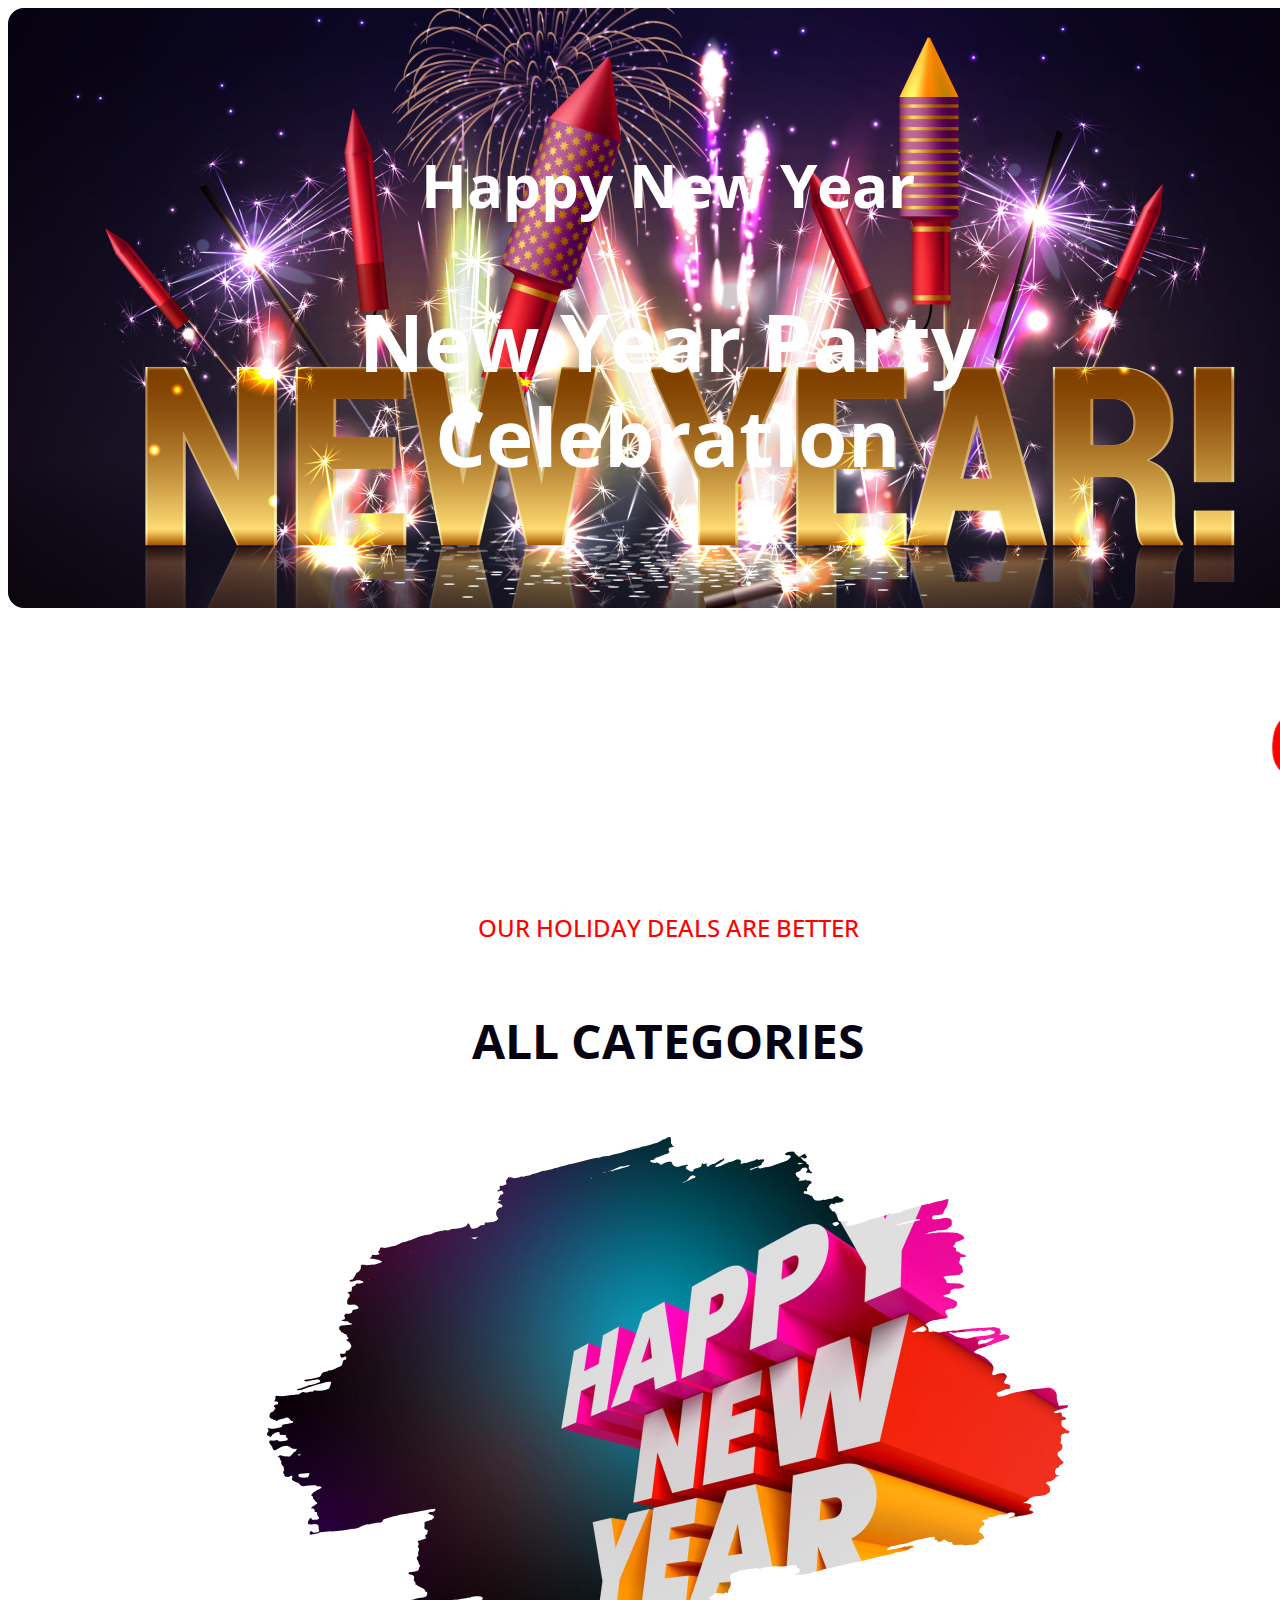
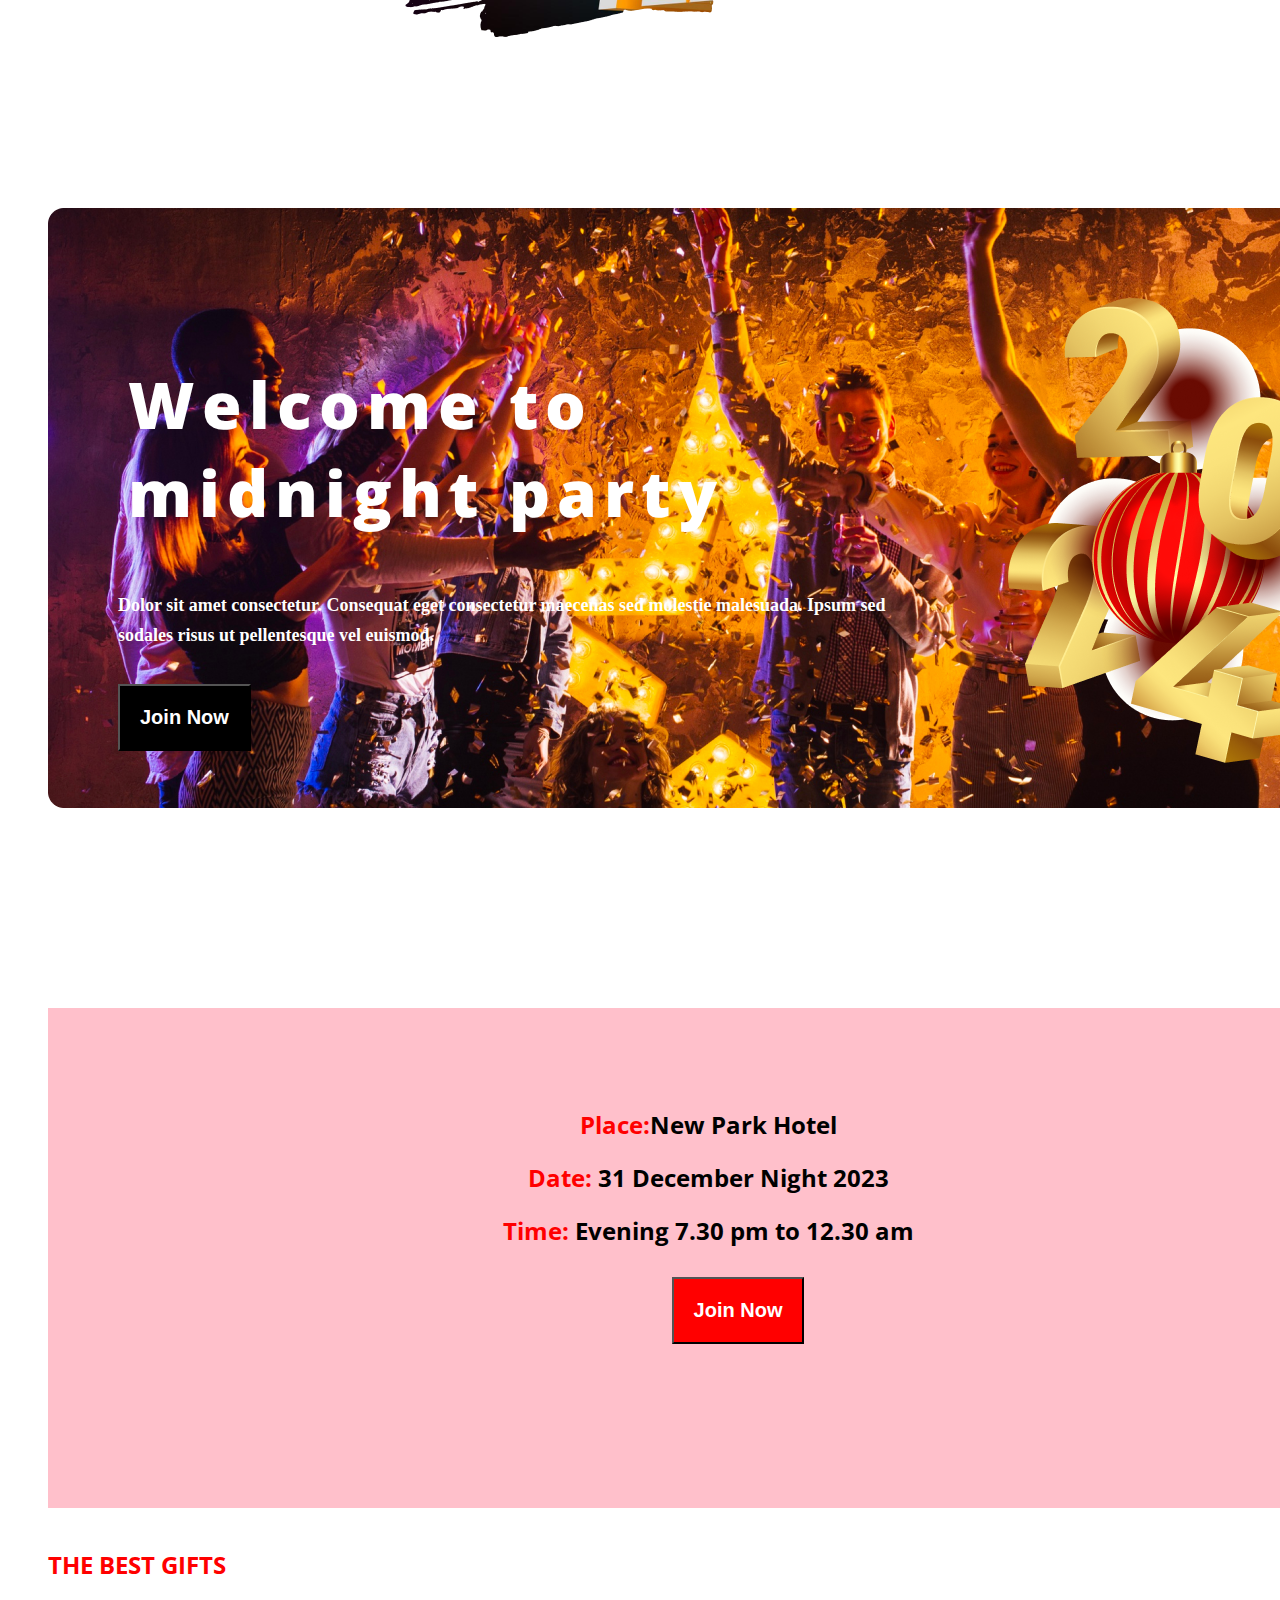
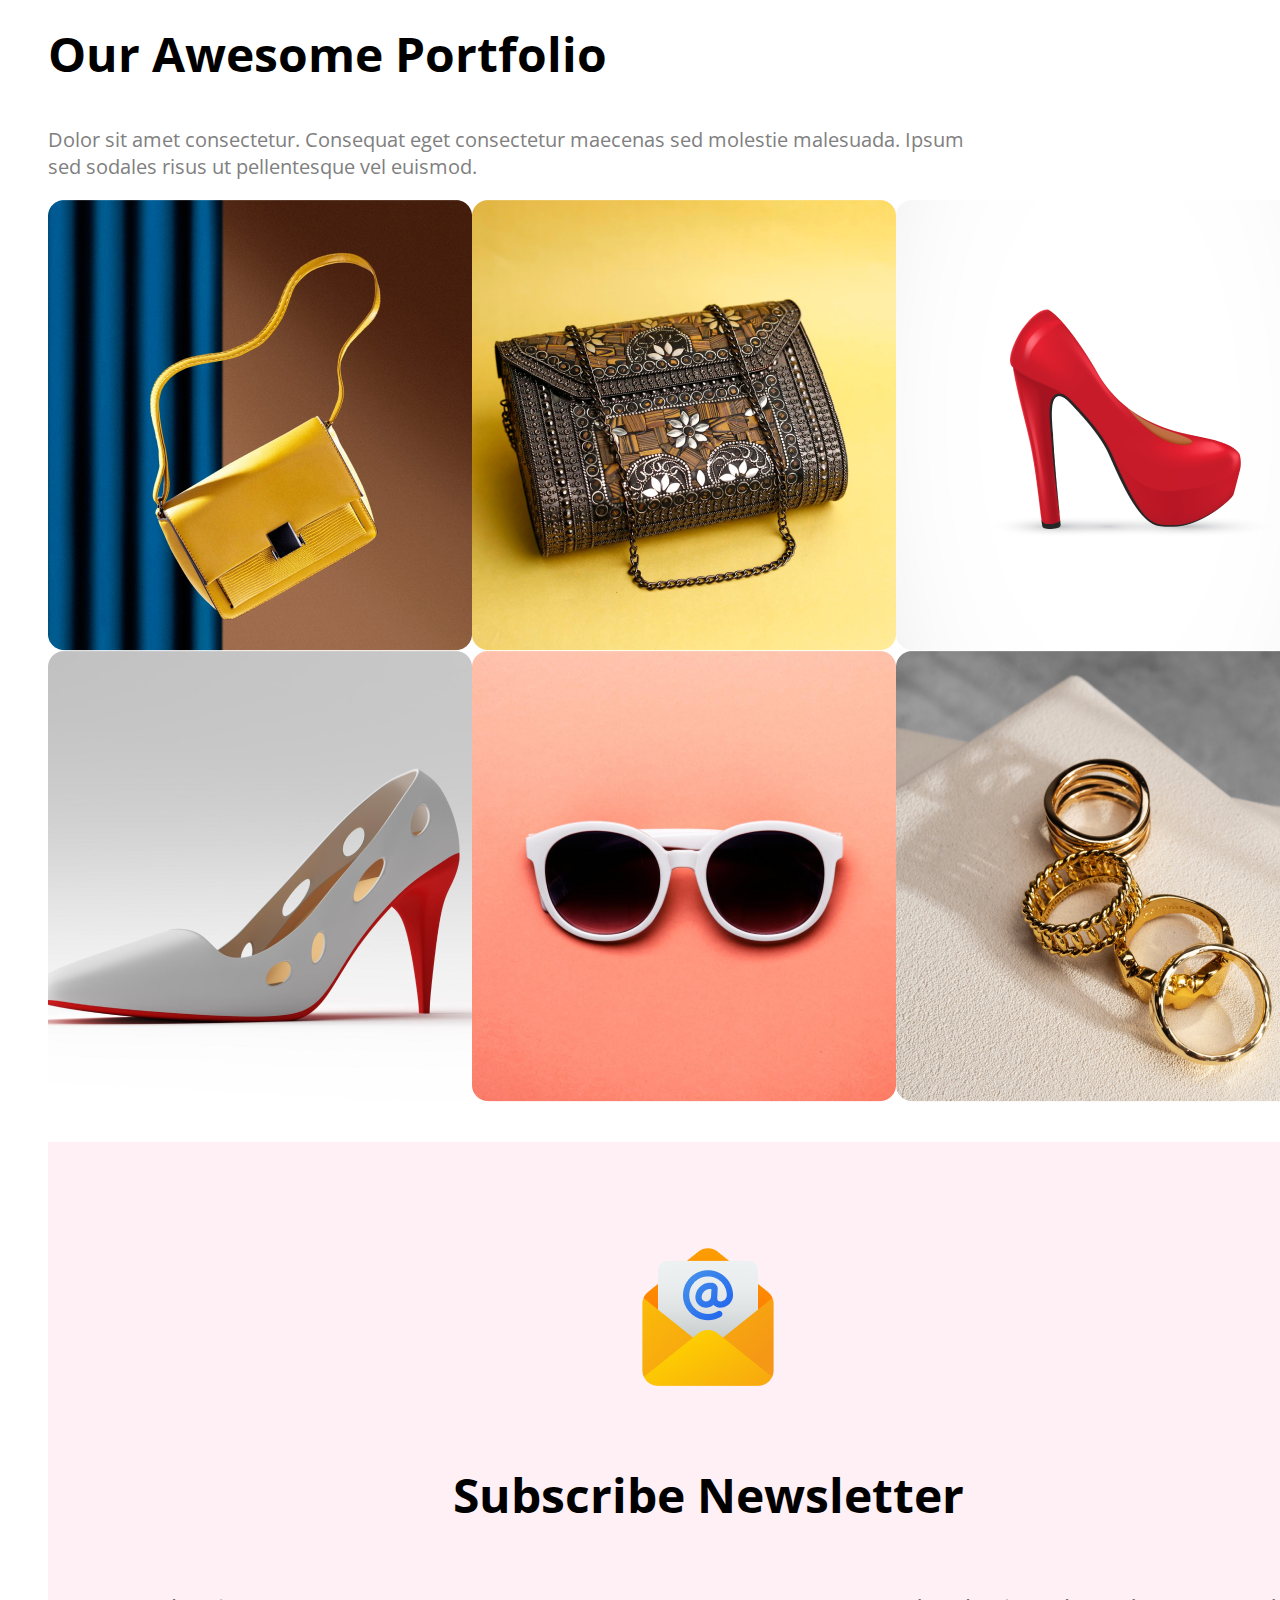
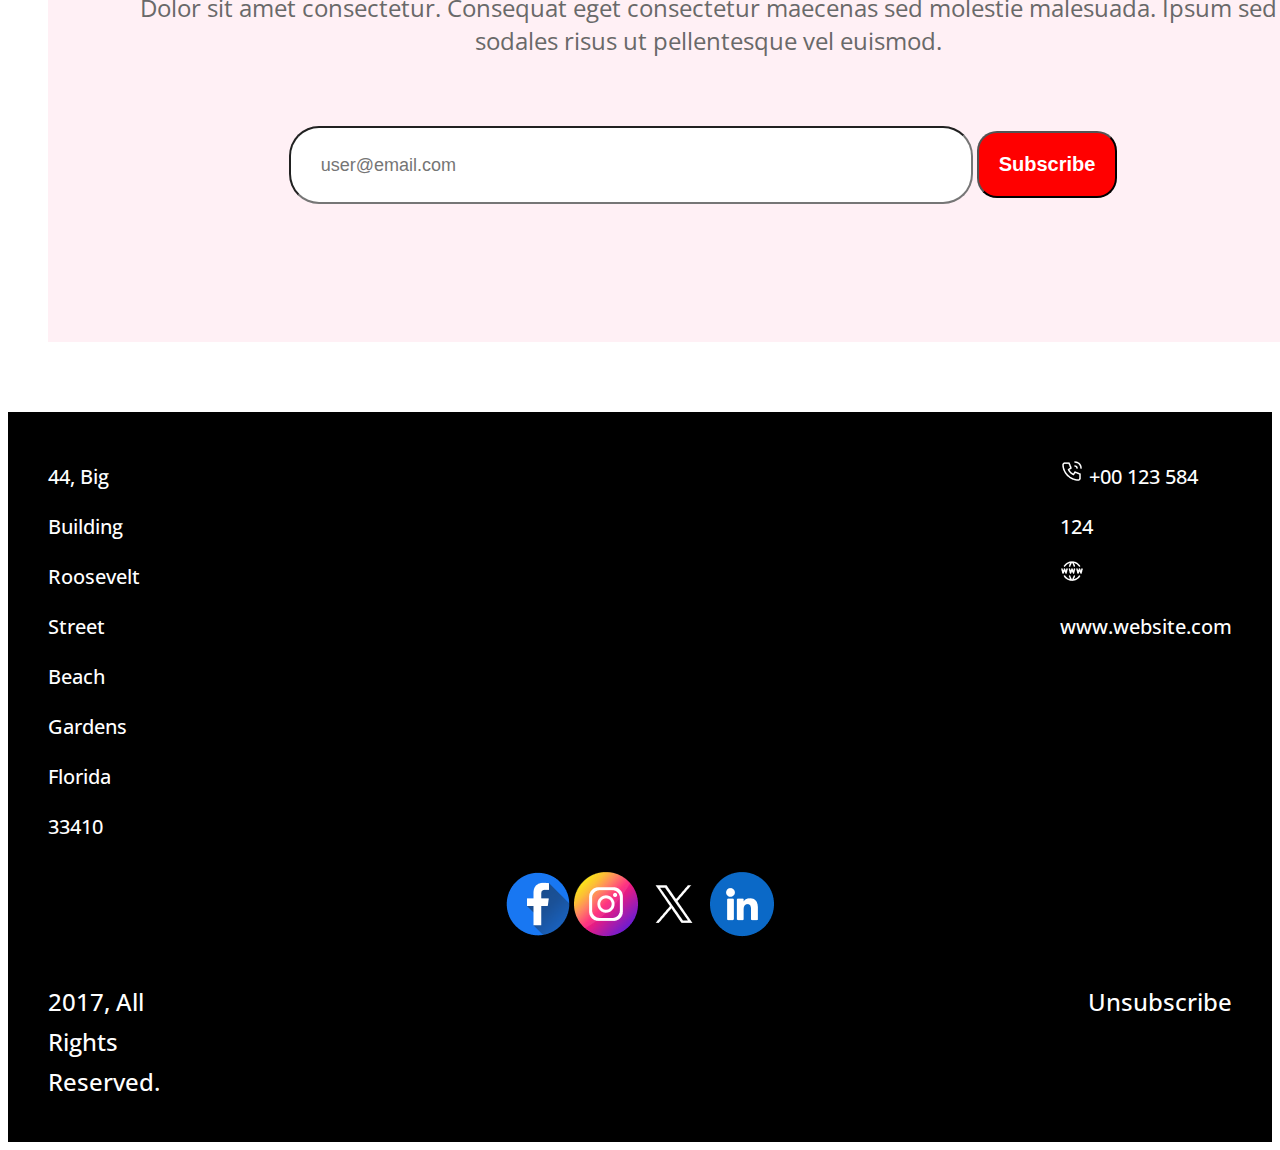
<file: index.html>
<!DOCTYPE html>
<html lang="en">
<head>
    <meta charset="UTF-8">
    <meta name="viewport" content="width=device-width, initial-scale=1.0">
    <title>New year</title>
    <link rel="preconnect" href="https://fonts.googleapis.com">
    <link rel="preconnect" href="https://fonts.gstatic.com" crossorigin>
    <link href="https://fonts.googleapis.com/css2?family=Merriweather:wght@900&family=Open+Sans:wght@700;800&display=swap" rel="stylesheet">

    <link rel="stylesheet" href="/styles/styles.css">
</head>
<body>
    <header class="banner">
        <div class="banner-text" >
            <h4 class="h1" >Happy New Year</h6>
            <h2 class="h2">New Year Party Celebration</h3> 
        </div>
    </header>
    <main>
        <!-- discount -->
        <section class="discount">
            <div>
                <marquee behavior="" direction=""><h2  class="dis-text1">65% OFF</h2></marquee>
                <h4 class="dis-text2">OUR HOLIDAY DEALS ARE BETTER</h4>
                <h4 class="dis-text3">ALL CATEGORIES</h3>
            </div>
            <div >
                <div class="img">
                    <img src="./resources/New Year Photo.png" style="display: inline-block;">
                </div>
                
            </div>
        </section>





        <!-- welcome party -->
        <section class="welcome">
            <div class="vectorr">
                <div class="sec-1">
                    <h2 class="vic-title">Welcome to midnight party</h2>
                    <h4 class="vic-text"><b>Dolor sit amet consectetur. Consequat eget consectetur maecenas sed molestie malesuada. Ipsum sed sodales risus ut pellentesque vel euismod.</b> </h4>
                    <button class="btn">Join Now</button>
                </div>
                <div class="sec-2">
                    <img src="/resources/Group 70.png" alt="">
                </div>
            </div>
        </section>

        <!-- place -->
        <section>
            <div class="address" >
                <div class="add-text" >
                    <b>
                    <h2 class="text1"><span style="color: #FF0000;">Place:</span>New Park Hotel</h2>
                    <h2><span style="color: #FF0000;">Date:</span> 31 December Night 2023</h2>
                    <h2><span style="color: #FF0000;">Time:</span> Evening 7.30 pm to 12.30 am</h2>
                    </b>
                
                    <button class="btn" style="background-color: #FF0000;">Join Now</button>

                </div>
            </div>
        </section>

        <!-- portfolio -->
        <section class="portfolio">
            <div class="port-text">
                <h5 style="color: #FF0000; font-size: 24px;">THE BEST GIFTS</h5>
                <h2 style="color: black; font-size: 48px;">Our Awesome Portfolio</h2>
                <p style="color: grey; font-size: 20px;">Dolor sit amet consectetur. Consequat eget consectetur maecenas sed molestie malesuada. Ipsum sed sodales risus ut pellentesque vel euismod. </p>
            </div>
            <div class="port-img">
                <div class="img-s1">
                    <img src="./resources/Rectangle 3.png" alt="">
                    <img src="./resources/Rectangle 4.png" alt="">
                    <img src="./resources/Rectangle 5.png" alt="">
                </div>
                <div class="img-s2">
                    <img src="./resources/Rectangle 6.png" alt="">
                    <img src="./resources/Rectangle 7.png" alt="">
                    <img src="./resources/Rectangle 8.png" alt="">
                </div>
            </div>

        </section>

        <!-- subscribe -->

        <section class="subscribe">
            <div>
                <img class="sub-img" src="./resources/Group 61.png" alt="">
                <div class="sub-text">
                    <h4 style="color: black; font-size: 48px;">Subscribe Newsletter</h4>
                    <p class="para">Dolor sit amet consectetur. Consequat eget consectetur maecenas sed molestie malesuada. Ipsum sed sodales risus ut pellentesque vel euismod. </p>
                </div>
                <form class="box" action="">
                    <input class="sub-box" style="font-size: 18px;" type="text" name="emailaddress" placeholder="user@email.com" id="">
                    <button class="btn" style="background-color: #FF0000; margin-left: 0%; border-radius: 20px;" type="submit">Subscribe</button>

                </form>
                
            </div>
        </section>
    </main>

    <footer class="footer" style="background-color: black;">
        
        <div class="foot-add">
            <div class="foot-text1">
             44, Big Building Roosevelt Street <br>
             Beach Gardens Florida 33410
            </div>
            <div class="foot-text">
                <div class="div-img"> 
                    <img src="/resources/Call.png" alt="">
                 +00 123 584 124 </div>
            
                <div class="div-img">
                   <img src="/resources/Website.png" alt=""> www.website.com</div>
            </div>
            
        </div>
        
        <div class="icons">
            <img src="./resources/Facebook.png " alt="">
            <img src="./resources/Instagram.png" alt="">
            <img src="./resources/Twitter.png" alt="">
            <img src="./resources/Linkedin.png" alt="">
        </div>
        <div class="foot-add2">
        <div class="foot-text">2017, All Rights Reserved.</div>
        <div class="foot-text">Unsubscribe</div>
        </div>
    </footer>
</body>
</html>
</file>
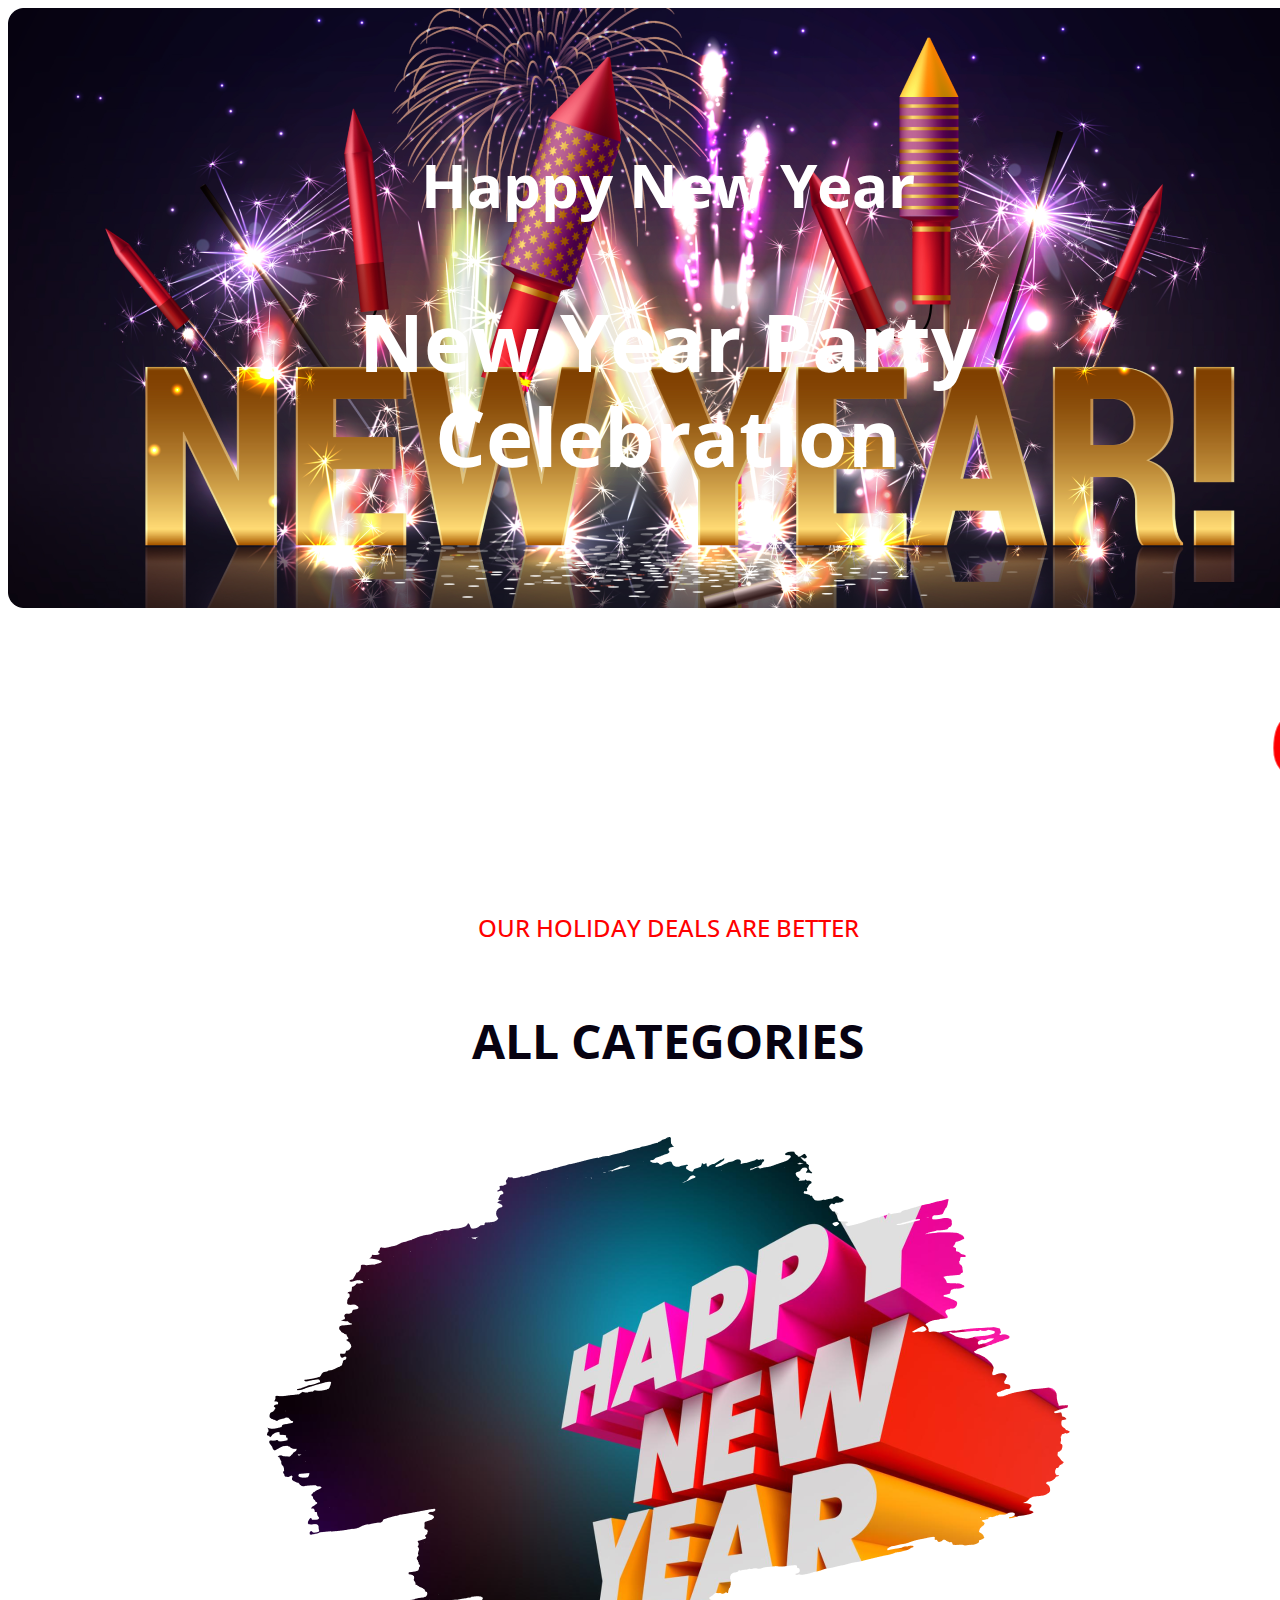
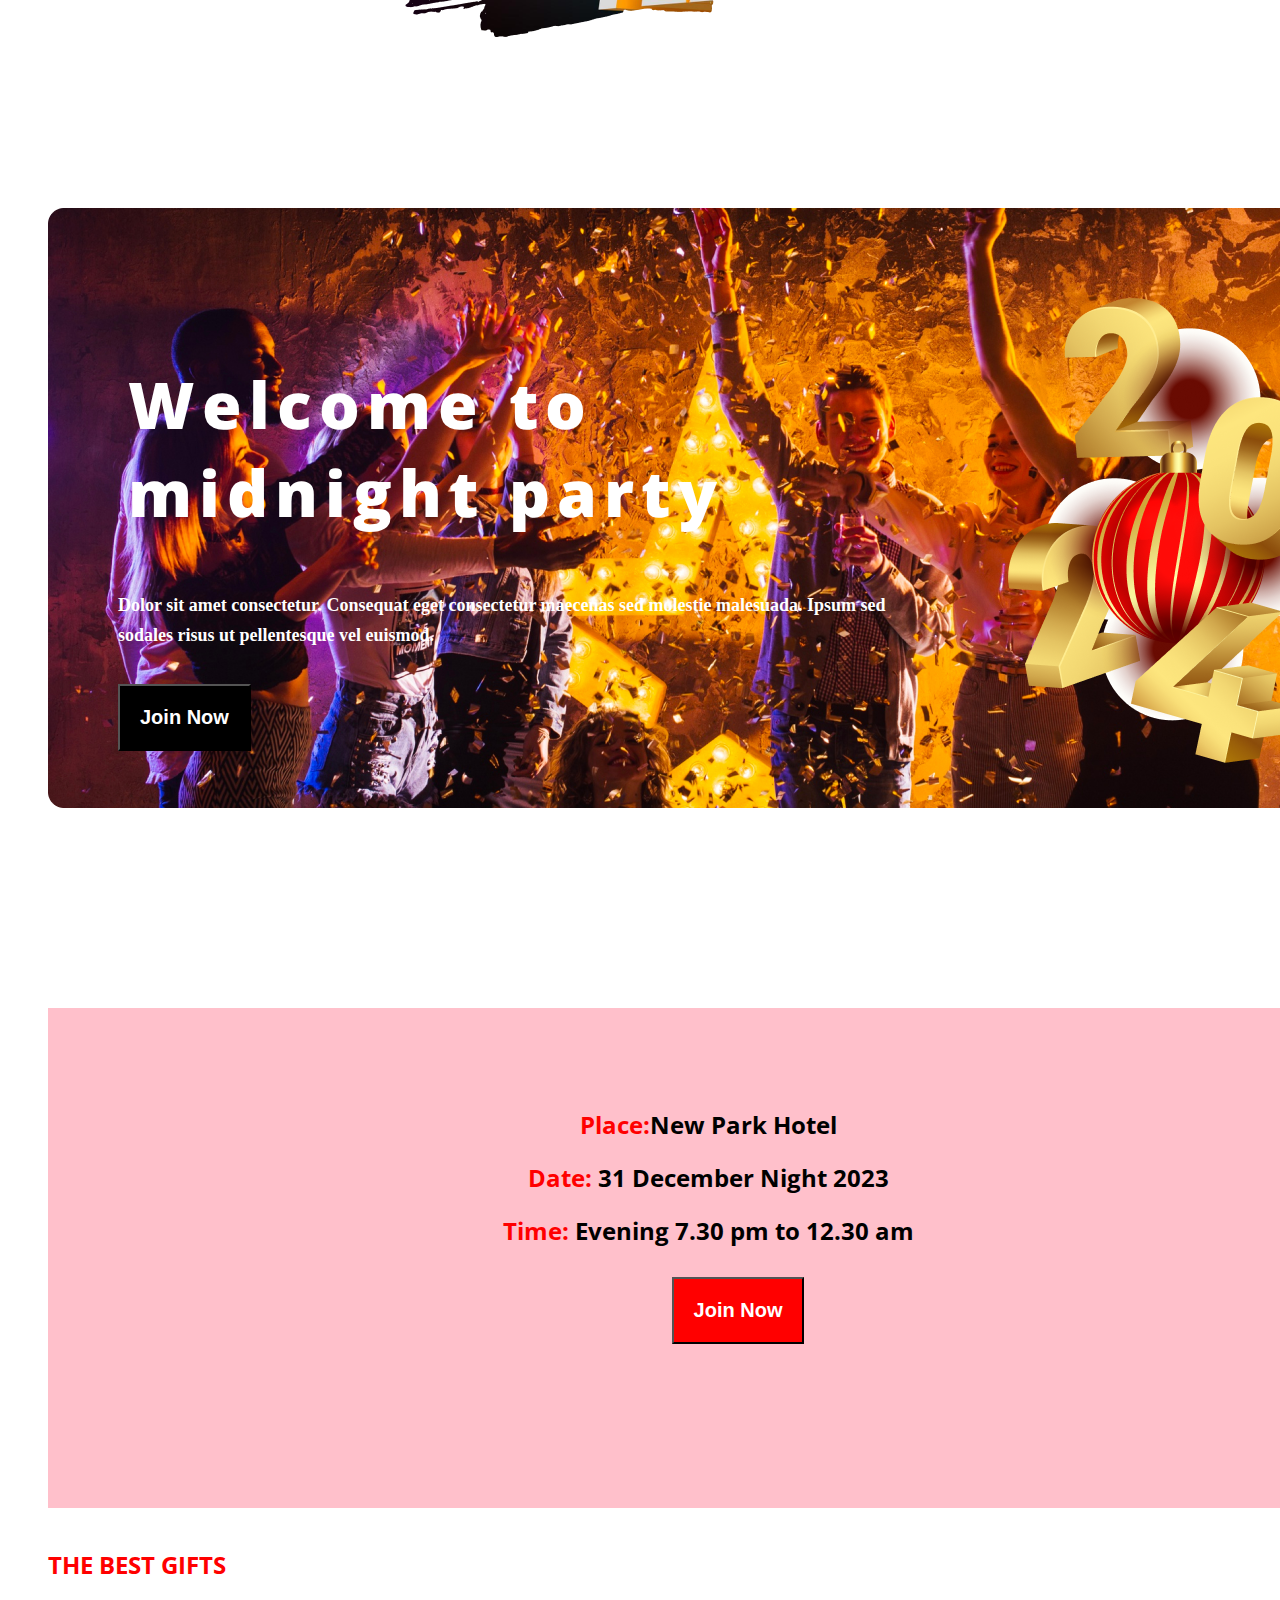
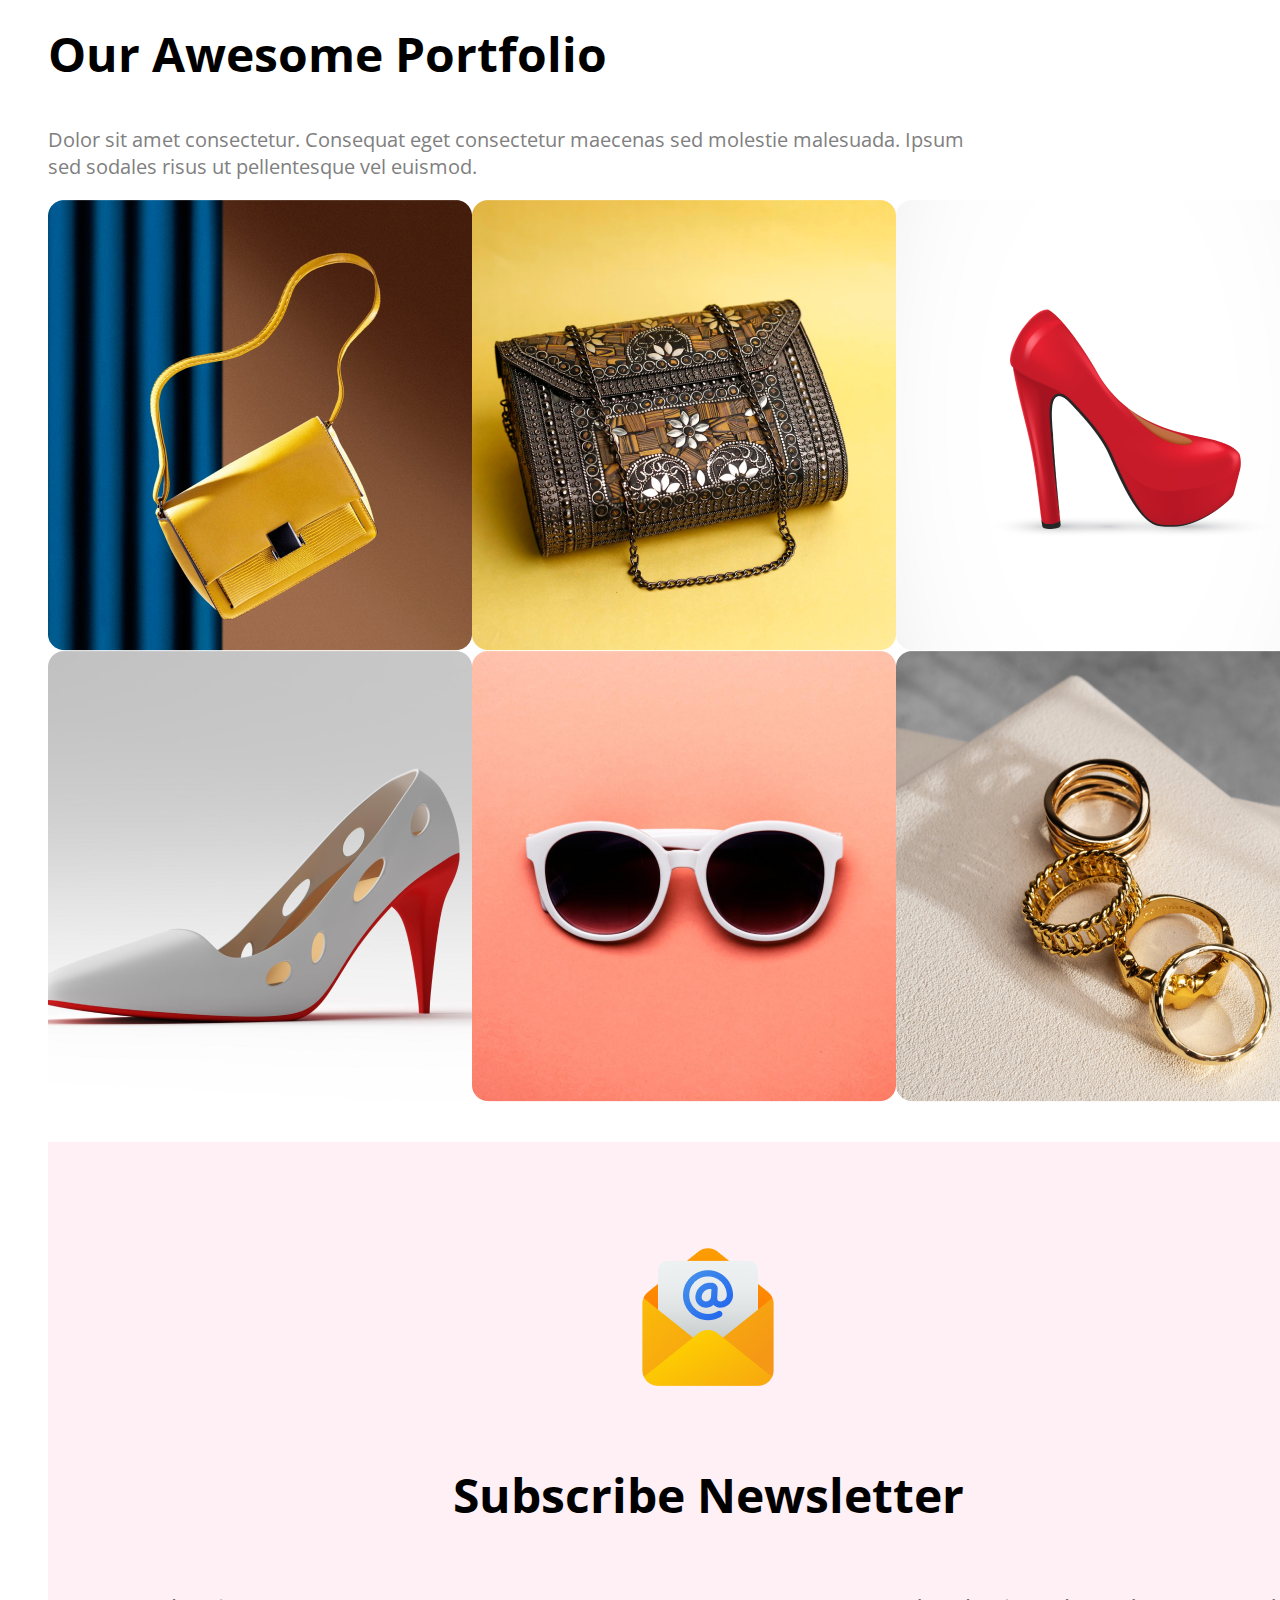
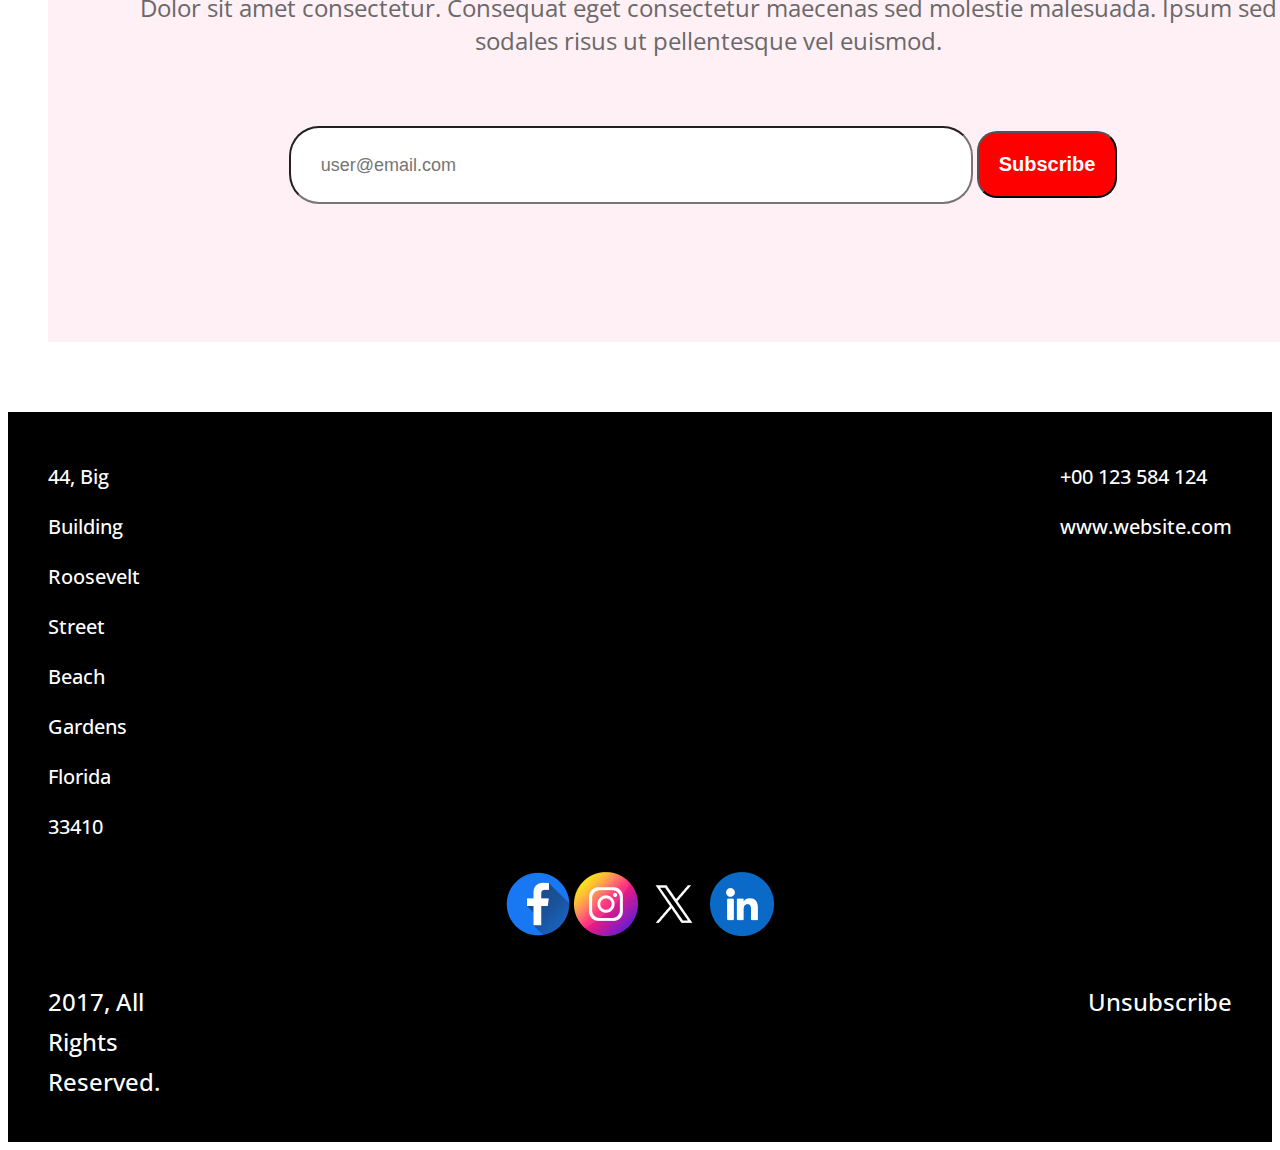
<file: resources/index.html>
<!DOCTYPE html>
<html lang="en">
<head>
    <meta charset="UTF-8">
    <meta name="viewport" content="width=device-width, initial-scale=1.0">
    <title>New year</title>
    <link rel="preconnect" href="https://fonts.googleapis.com">
    <link rel="preconnect" href="https://fonts.gstatic.com" crossorigin>
    <link href="https://fonts.googleapis.com/css2?family=Merriweather:wght@900&family=Open+Sans:wght@700;800&display=swap" rel="stylesheet">

    <link rel="stylesheet" href="/styles/styles.css">
</head>
<body>
    <header class="banner">
        <div class="banner-text" >
            <h4 class="h1" >Happy New Year</h6>
            <h2 class="h2">New Year Party Celebration</h3> 
        </div>
    </header>
    <main>
        <!-- discount -->
        <section class="discount">
            <div>
                <marquee behavior="" direction=""><h2  class="dis-text1">65% OFF</h2></marquee>
                <h4 class="dis-text2">OUR HOLIDAY DEALS ARE BETTER</h4>
                <h4 class="dis-text3">ALL CATEGORIES</h3>
            </div>
            <div >
                <div class="img">
                    <img src="/resources/New Year Photo.png" style="display: inline-block;">
                </div>
                
            </div>
        </section>





        <!-- welcome party -->
        <section class="welcome">
            <div class="vectorr">
                <div class="sec-1">
                    <h2 class="vic-title">Welcome to midnight party</h2>
                    <h4 class="vic-text"><b>Dolor sit amet consectetur. Consequat eget consectetur maecenas sed molestie malesuada. Ipsum sed sodales risus ut pellentesque vel euismod.</b> </h4>
                    <button class="btn">Join Now</button>
                </div>
                <div class="sec-2">
                    <img src="/resources/Group 70.png" alt="">
                </div>
            </div>
        </section>

        <!-- place -->
        <section>
            <div class="address" >
                <div class="add-text" >
                    <b>
                    <h2 class="text1"><span style="color: #FF0000;">Place:</span>New Park Hotel</h2>
                    <h2><span style="color: #FF0000;">Date:</span> 31 December Night 2023</h2>
                    <h2><span style="color: #FF0000;">Time:</span> Evening 7.30 pm to 12.30 am</h2>
                    </b>
                
                <button class="btn" style="background-color: #FF0000;">Join Now</button>

            </div>
            </div>
        </section>

        <!-- portfolio -->
        <section class="portfolio">
            <div class="port-text">
                <h5 style="color: #FF0000; font-size: 24px;">THE BEST GIFTS</h5>
                <h2 style="color: black; font-size: 48px;">Our Awesome Portfolio</h2>
                <p style="color: grey; font-size: 20px;">Dolor sit amet consectetur. Consequat eget consectetur maecenas sed molestie malesuada. Ipsum sed sodales risus ut pellentesque vel euismod. </p>
            </div>
            <div class="port-img">
                <div class="img-s1">
                    <img src="/resources/Rectangle 3.png" alt="">
                    <img src="/resources/Rectangle 4.png" alt="">
                    <img src="/resources/Rectangle 5.png" alt="">
                </div>
                <div class="img-s2">
                    <img src="/resources/Rectangle 6.png" alt="">
                    <img src="/resources/Rectangle 7.png" alt="">
                    <img src="/resources/Rectangle 8.png" alt="">
                    </div>
            </div>

        </section>

        <!-- subscribe -->

        <section class="subscribe">
            <div>
                <img class="sub-img" src="/resources/Group 61.png" alt="">
                <div class="sub-text">
                    <h4 style="color: black; font-size: 48px;">Subscribe Newsletter</h4>
                    <p class="para">Dolor sit amet consectetur. Consequat eget consectetur maecenas sed molestie malesuada. Ipsum sed sodales risus ut pellentesque vel euismod. </p>
                </div>
                <form class="box" action="">
                    <input class="sub-box" style="font-size: 18px;" type="text" name="emailaddress" placeholder="user@email.com" id="">
                    <button class="btn" style="background-color: #FF0000; margin-left: 0%; border-radius: 20px;" type="submit">Subscribe</button>

                </form>
                
            </div>
        </section>
    </main>

    <footer class="footer" style="background-color: black;">
        
        <div class="foot-add">
            <div class="foot-text">
                44, Big Building Roosevelt Street
                Beach Gardens Florida 33410
            </div>
            <div class="foot-text">+00 123 584 124 <br>
        www.website.com</div>
        </div>
        
        <div class="icons">
            <img src="/resources/Facebook.png " alt="">
            <img src="/resources/Instagram.png" alt="">
            <img src="/resources/Twitter.png" alt="">
            <img src="/resources/Linkedin.png" alt="">
        </div>
        <div class="foot-add2">
        <div class="foot-text">2017, All Rights Reserved.</div>
        <div class="foot-text">Unsubscribe</div>
        </div>
    </footer>
</body>
</html>
</file>
<file: styles/styles.css>
/* common styles */
body{
    font-family: 'Merriweather', serif;
    font-family: 'Open Sans', sans-serif;
    
}
main{
    padding-bottom: 30px;
}

/* header */
.banner{
    width: 1320px;
    height: 600px;
    background: url('/resources/Banner\ Image.png');
    
    text-align: center;
    margin: auto;
}
.banner-text{
    color: white;
    text-align: center;
    font-weight: 900;
    line-height: 95px;
    padding: 70px;
}
.h1{
    margin: 10px;
    border-color: black;
    font-size: 60px;   
    padding: 50px;
}
.h2{
    margin: 10px;
    border-color: black 50%;
    font-size: 80px;
    padding: 0 100px;
}

/* discount */

.discount{
    text-align: center;
    margin: auto;
    width: 1320px;
    height: 600px;
}

.dis-text1{
    color: #FF0000;
    font-size: 88px;
    font-weight: 700;
    word-wrap: break-word;
}
.dis-text2{
    color: #FF0000;
    font-size: 24px;
    font-weight: 500;
    word-wrap: break-word;
    
}

.dis-text3{
    color: #070211;
    font-size: 48px;
    font-weight: 700;
    word-wrap: break-word;
    
}
.img{
    margin-bottom: 20px;
}

/* welcome party */
.welcome{
    position: absolute;
   display: inline-block;
   padding: 600px 0 40px;
   text-align: left;
   position: absolute;
   
}

.vectorr{
    width: 1420px;
    height: 800px;
    background: url('/resources/Vectorrr.png');
    background-repeat: no-repeat;
    text-align: left;
    margin: auto;
    display: flex;
    margin: 0 40px;
  

}
.vic-title{
    color: white;
    font-size: 64px;
    font-weight: 900;
    line-height: 88px;
    letter-spacing: 7.04px;
    word-wrap: break-word;
    padding: 100px 100px 0 80px ;
    
}
.vic-text{
    color: white;
    font-size: 18px;
    font-family: Inter;
    font-weight: 400;
    line-height: 30px;
    word-wrap: break-word;
    padding: 0 10px 0 70px;
    
}

.btn{
    color: white;
    background-color: black;
    margin: 10px;
    padding: 20px;
    font-size: 20px;
    font-weight: 700;
    word-wrap: break-word;
    margin-left: 70px;
}

.sec-2{
   padding: 90px;
   margin-right: 50px;
}

/* place */

.address{
    display: inline-block;
    background-color: pink;
    width: 1320px;
    height: 500px;
    text-align: center;
    margin: 1400px 15px 0 40px;
}
.text1{
    margin-top: 100px;
}

/* portfolio */
.portfolio{
   margin:  0 40px;
}
.port-text{
    
    padding-right: 20%;
}

.port-img{
       
    gap: 5px;
}

.img-s1 {
    display: flex;
}
.img-s2{
    display: flex;
}

/* subscribe */
.subscribe{
    display: inline-block;
    background-color:lavenderblush;
    width: 1320px;
    height: 800px;
    text-align: center;
    margin: 40px;
}

.sub-img{
    margin-top: 100px;
}
.para{
    font-size: 24px;
    color: dimgray;
    padding: 0 50px 40px;
}

.sub-box{
    background-color: white;
    border-radius: 30px;
    width: 648px;
    height: 72px;
    text-align: left;
    padding-left: 30px;
    margin-right: 0;
    color: gray;
}

/* footer */

.footer{
   padding:0;
   height: auto;
   width: auto;
    
}
.footer-text{
    display: flex;
}
.foot-add{
    padding: 40px;
    display: flex;
    gap: 900px;
    color: white;
    font-size: 20px;
    font-weight: 500;
    line-height: 50px;    
    padding-bottom: 20px;
}

.div-img{
  
}

.icons{
    text-align: center;
}

.foot-add2{
    display: flex;
    gap: 900px;
    color: white;
    font-size: 24px;
    font-weight: 500;
    line-height: 40px;
    word-wrap: break-word;
    padding-top: 80px;
    padding: 40px;

}
</file>
